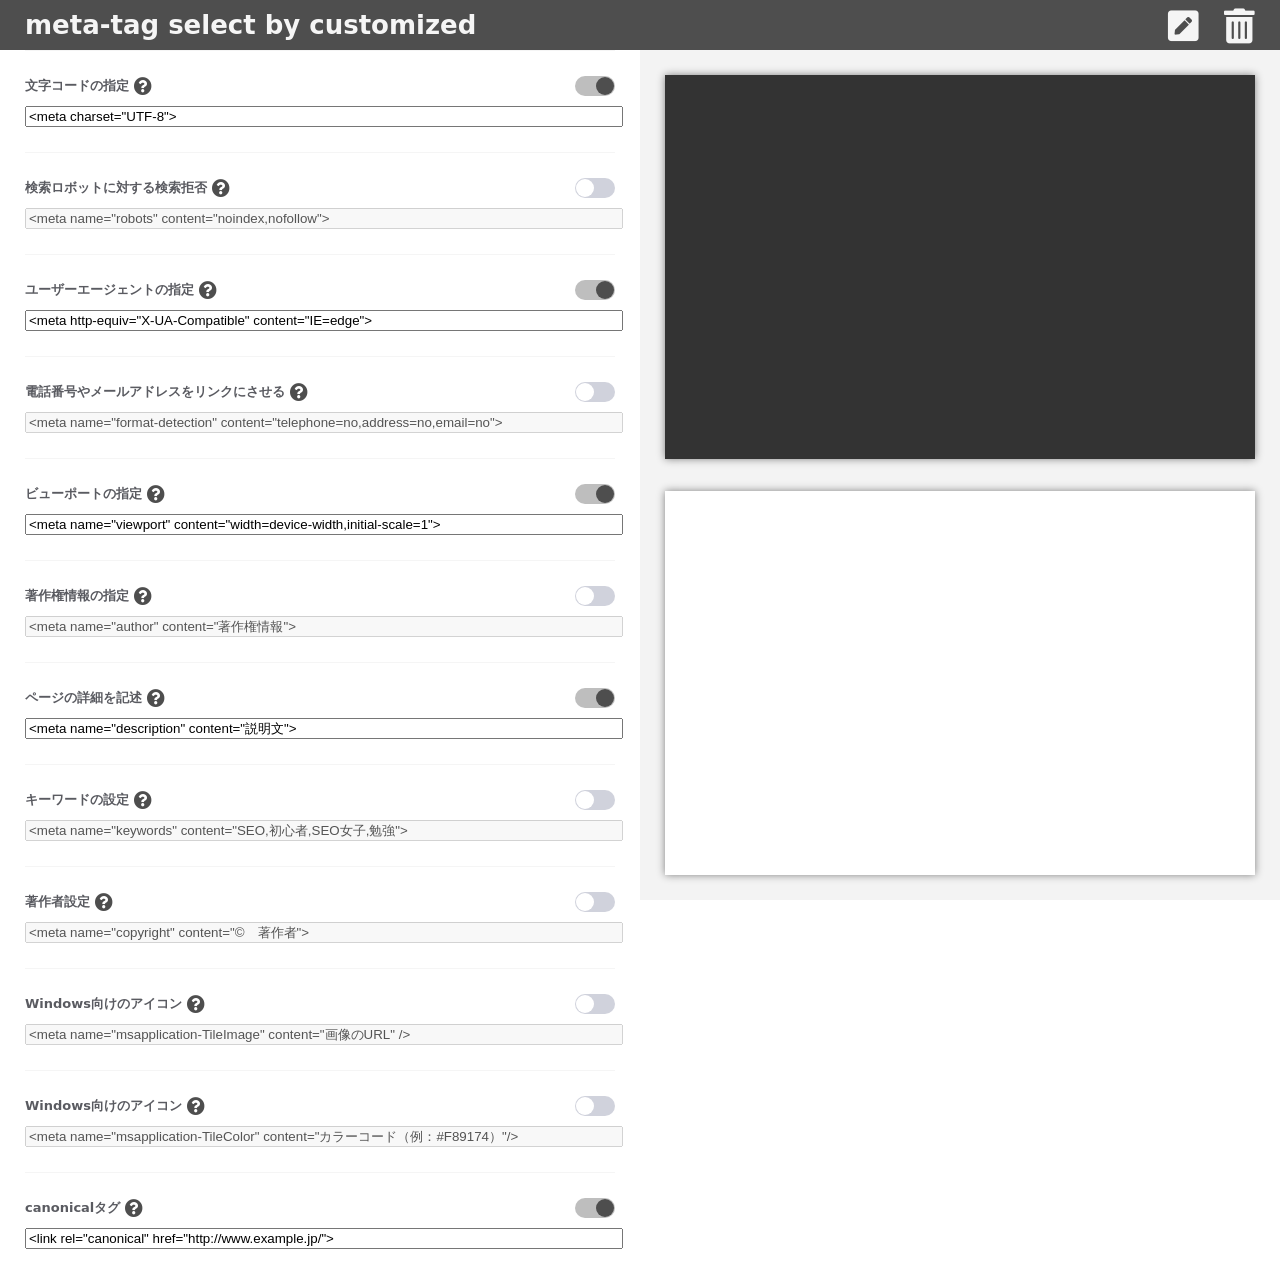
<file: index.html>
<!DOCTYPE html>
<html lang="ja">
<head>
  <meta charset="UTF-8">
  <meta name="viewport" content="width=device-width, initial-scale=1.0">
  <meta http-equiv="X-UA-Compatible" content="ie=edge">
  <meta name="google" value="notranslate">
  <title>head_generator</title>
  <link href="https://use.fontawesome.com/releases/v5.0.6/css/all.css" rel="stylesheet">
  <style>
    input:focus,
    button:focus,
    textarea:focus {
      outline: 0;
    }
    textarea {
      resize: none;
    }
    p {
      margin: 0;
    }
    ul {
      margin: 0;
      padding: 0;
      list-style: none;
    }
    h1 {
      margin: 0;
    }
  </style>
  <link rel="stylesheet" href="./assets/css/style.css">
</head>
<body>
  <header>
    <h1>meta-tag select by customized</h1>
    <div class="generate-btn jsc-generate-btn"><i class="fas fa-pen-square"></i></div>
    <div class="cleaner jsc-cleaner"><i class="fas fa-trash-alt"></i></div>
  </header>
  <div class="main-contents">
    <div class="submenu">
      <ul class="meta-list jsc-meta-list">
        <li>
          <div class="meta-head">
            <p class="jsc-meta-description"></p>
            <div class="meta-details jsc-meta-details"><i class="fas fa-question-circle"></i></div>
            <div class="toggle_switch_component">
              <input type="checkbox" id="toggle_switch_1" class="toggle_switch jsc-toggle_switch">
              <label for="toggle_switch_1" class="jsc-toggle_label"></label>
            </div>
          </div>
          <input type="text" class="edit_meta_field jsc-edit_meta_field">
        </li>
      </ul>
    </div>
    <div class="preview-wrapper">
        <textarea class="details-preview jsc-details-preview" cols="30" rows="10"></textarea>
        <textarea class="meta-preview jsc-preview" cols="30" rows="10"></textarea>
    </div>
  </div>
  <script src="./assets/js/jquery-1.9.1.min.js"></script>
  <script src="./assets/js/index.js"></script>
</body>
</html>
</file>
<file: assets/css/style.css>
html,
body {
  padding: 0;
  margin: 0;
}

body {
  font-family: Roboto, system-ui,Hiragino Kaku Gothic ProN,sans-serif;
  font-size: 81.25%;
}

header {
  height: 50px;
  padding: 0 25px;
  position: fixed;
  top: 0;
  left: 0;
  right: 0;
  z-index: 1;
  display: flex;
  align-items: center;
  justify-content: space-between;
  background-color: #4E4E4E;
}

header h1 {
  color: #F5F5F5;
}

.main-contents {
  margin-top: 50px;
}

.submenu {
  width: calc(50% - 50px);
  padding: 0 25px 25px;
}

.meta-list > li {
  padding-top: 25px;
  margin-top: 25px;
  border-top: solid 1px #f5f5f5;
}

.meta-head {
  display: flex;
  align-items: center;
  justify-content: space-between;
  font-weight: bold;
  color: #5A5B61;
}

.meta-details {
  margin-right: auto;
  margin-left: 5px;
}

.meta-details .fa-question-circle {
  font-size: 18px;
  color: #4E4E4E;
  cursor: pointer;
}

.meta-details .fa-question-circle:hover {
  opacity: 0.8;
}

.edit_meta_field {
  width: 100%;
  margin-top: 10px;
}

.preview-wrapper {
  width: calc(50% - 50px);
  height: calc(100% - 100px);
  padding: 25px;
  display: flex;
  flex-direction: column;
  align-items: center;
  justify-content: space-between;
  position: fixed;
  top: 50px;
  right: 0;
  background-color: #F3F3F3;
}

.meta-preview,
.details-preview {
  width: calc(100% - 30px);
  height: calc(48% - 30px);
  padding: 15px;
  border: none;
  box-shadow: 0 0 8px grey;
}

.details-preview {
  background: #333333;
  color: #999999;
  font-size: 16px;
}

.generate-btn {
  margin-left: auto;
  margin-right: 25px;
}

.generate-btn .fa-pen-square,
.cleaner .fa-trash-alt {
  cursor: pointer;
  color: #F5F5F5;
  font-size: 35px;
  transition: .1s;
}

.generate-btn .fa-pen-square:hover,
.cleaner .fa-trash-alt:hover {
  opacity: .8;
}

/* toggle_switch */
.toggle_switch_component {
  position: relative;
  margin-left: 15px;
}
.toggle_switch_component .toggle_switch {
  visibility: hidden;
  position: absolute;
  top: 0;
  left: 0;
}
.toggle_switch_component .toggle_switch:checked ~ label {
  background-color: #BEBEBE;
}
.toggle_switch_component .toggle_switch:checked ~ label::after {
  background-color: #4E4E4E;
  transform: translatex(20px);
}
.toggle_switch_component label {
  display: block;
  width: 40px;
  height: 20px;
  position: relative;
  background-color: #D0D2DC;
  border-radius: 15px;
  cursor: pointer;
  margin-left: auto;
}
.toggle_switch_component label,
.toggle_switch_component label::after {
  transition: all 0.18s ease-in-out;
}
.toggle_switch_component label::after {
  content: '';
  display: block;
  width: 18px;
  height: 18px;
  position: absolute;
  top: 0;
  left: 1px;
  bottom: 0;
  margin: auto 0;
  background-color: #FFFFFF;
  border-radius: 100%;
  transition: all 0.18s ease-in-out;
}
</file>
